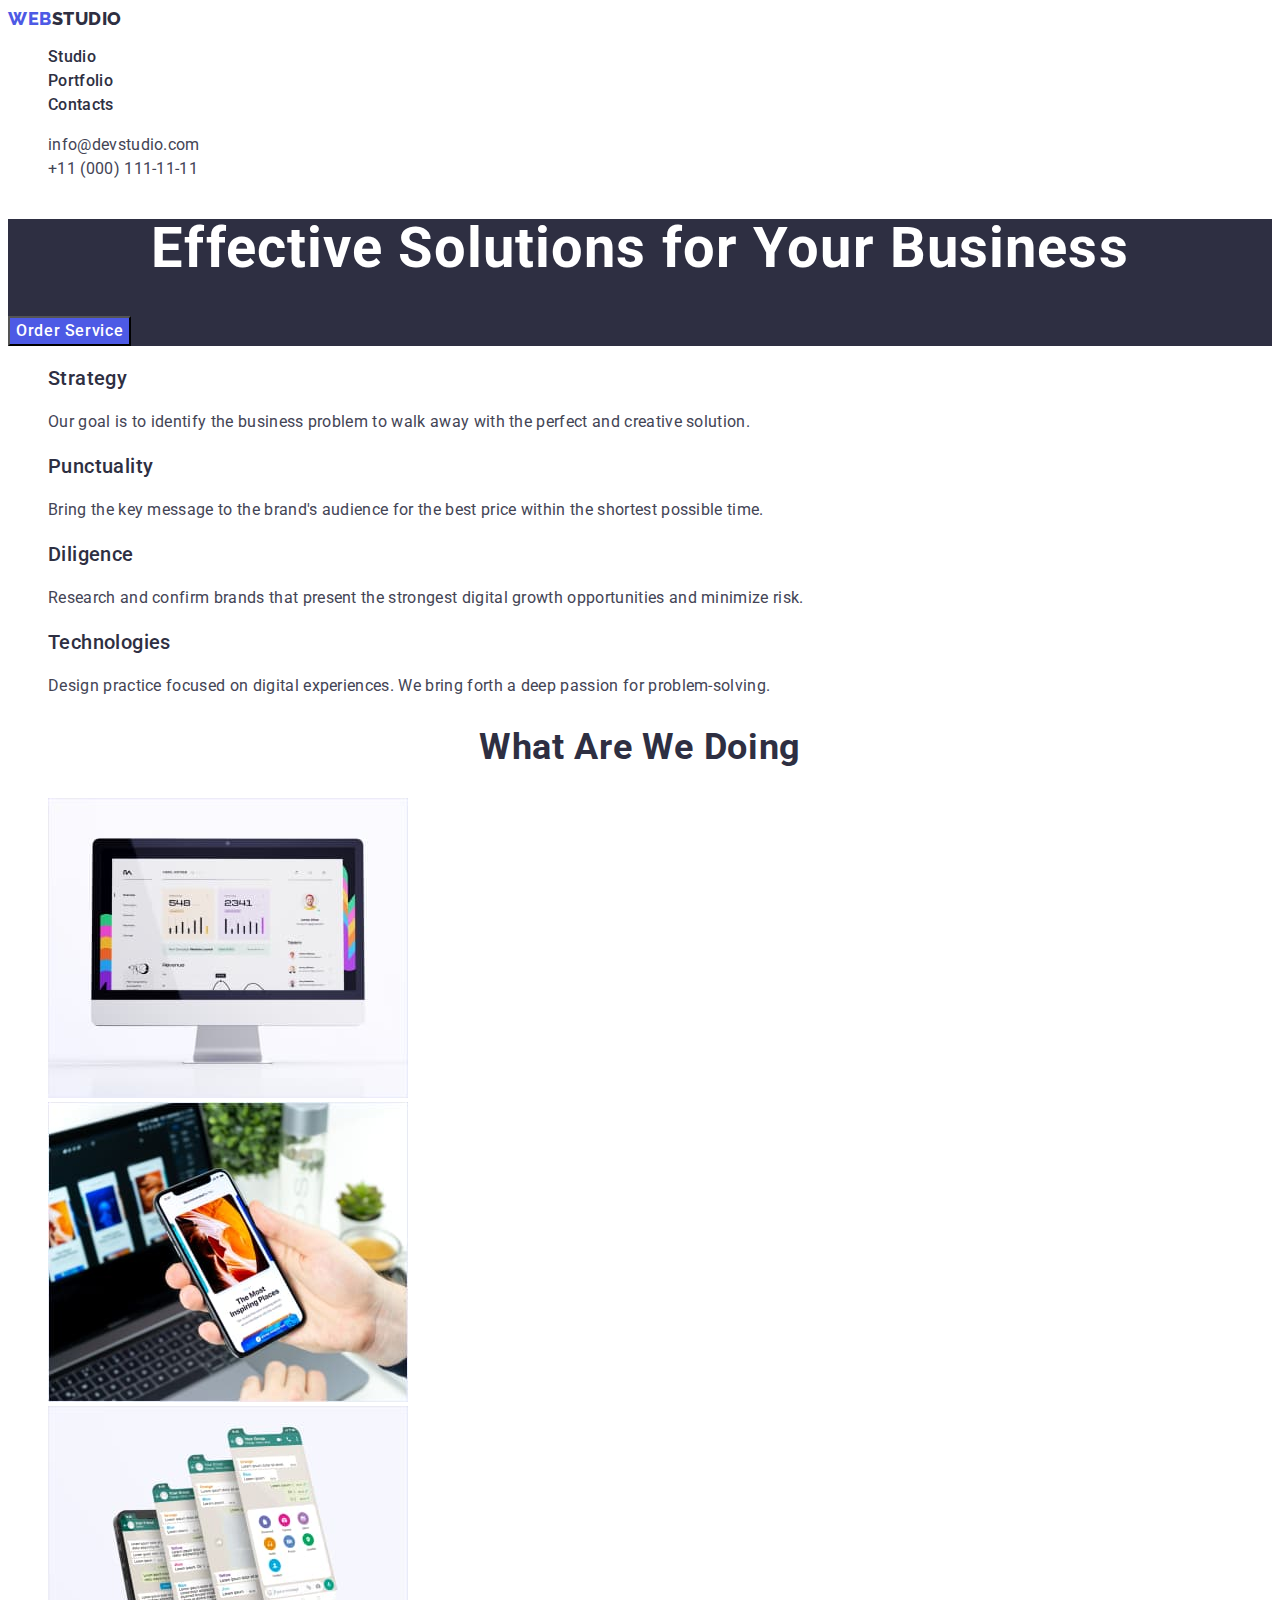
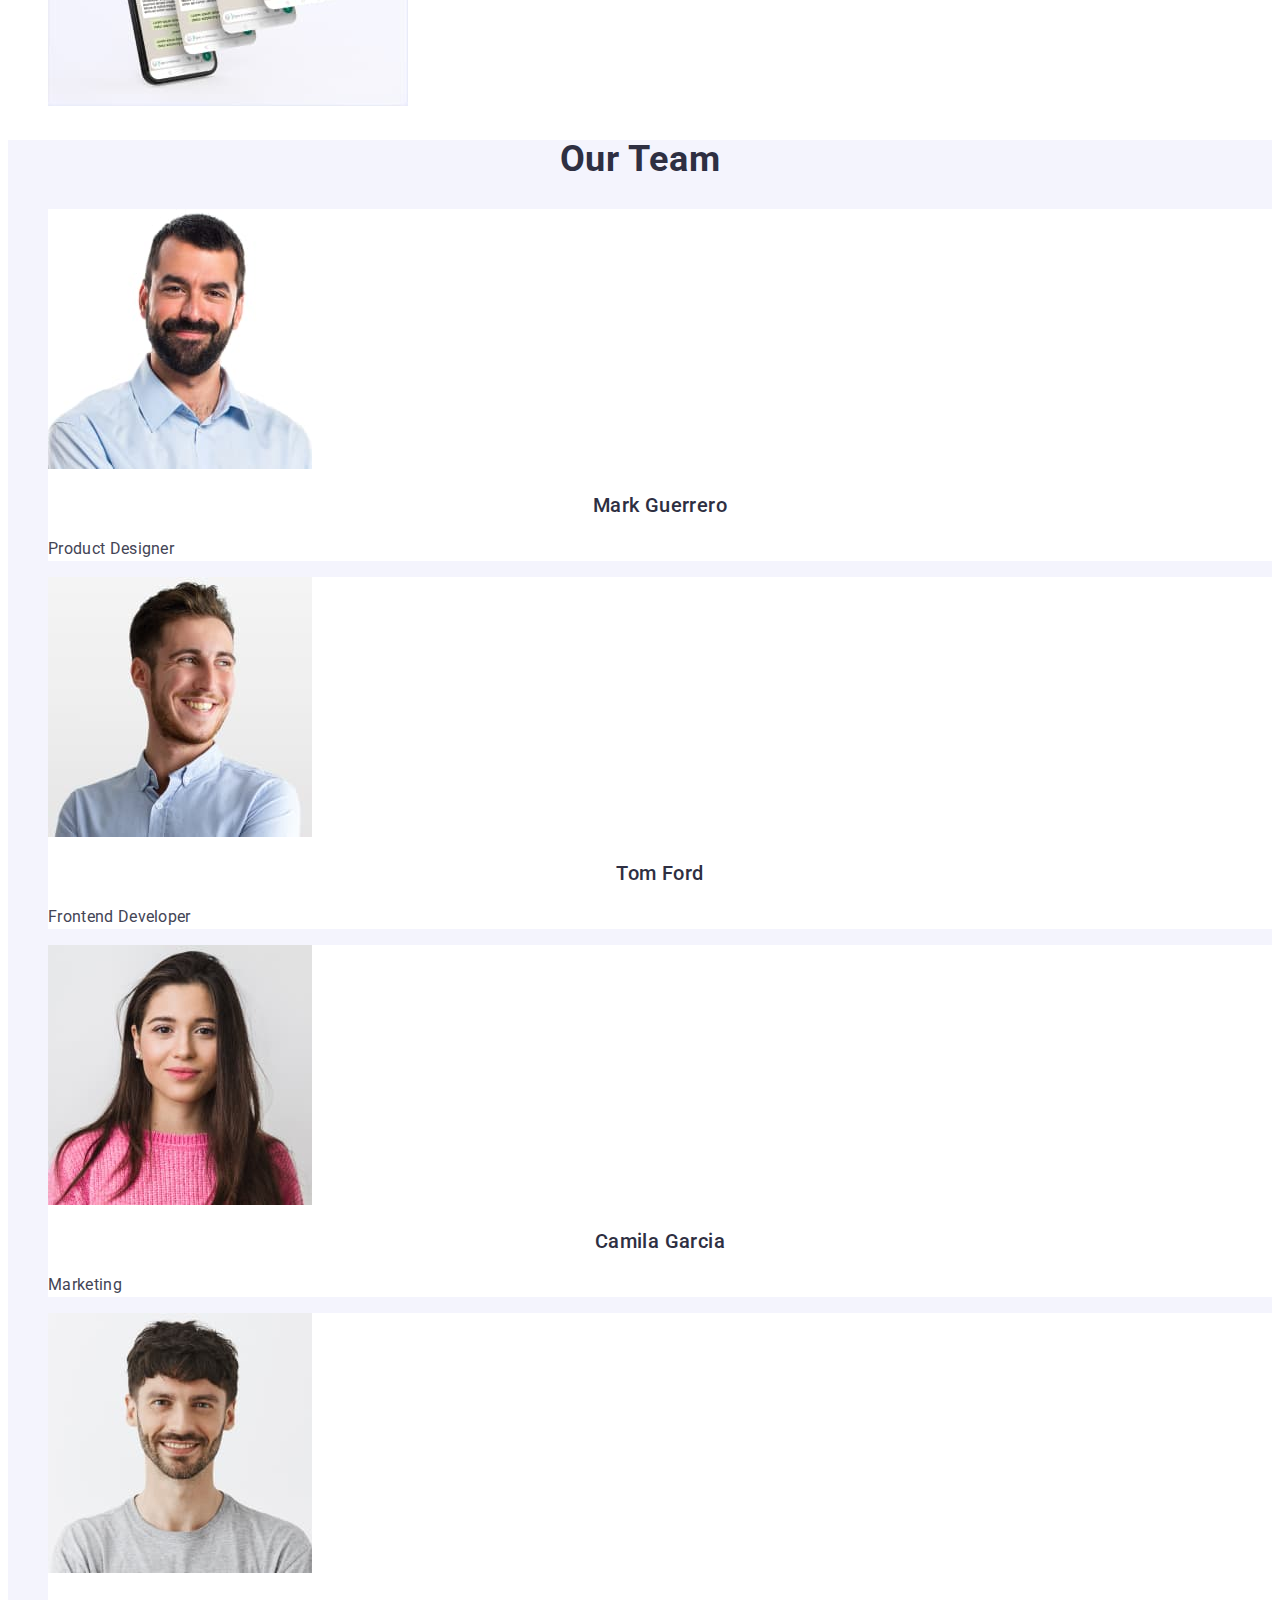
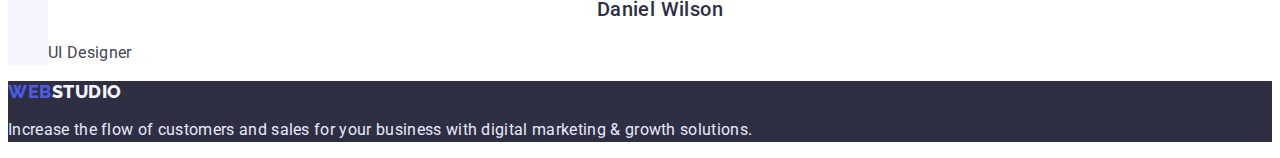
<file: index.html>
<!DOCTYPE html>
<html lang="en">
  <head>
    <meta charset="UTF-8">
    <meta http-equiv="X-UA-Compatible" content="IE=edge">
    <meta name="viewport" content="width=device-width, initial-scale=1.0">
    <title>WebStudio</title>
    <link rel="preconnect" href="https://fonts.googleapis.com">
    <link rel="preconnect" href="https://fonts.gstatic.com" crossorigin>
    <link
      href="https://fonts.googleapis.com/css2?family=Raleway:wght@800&family=Roboto:wght@400;500;700;900&display=swap"
      rel="stylesheet"
    >
    <link rel="stylesheet" href="./css/styles.css">
  </head>
  <body class="body">
    <header>
      <!--NAVIGATION-->
      <nav class="nav">
        <a class="logo link" href="./index.html">Web<span class="second-logo">Studio</span>
         </a>
        <ul class="list">
          <li><a class="nav-item link" href="./index.html"><span>Studio</span></a></li>
          <li><a class="nav-item link" href="./portfolio.html">Portfolio</a></li>
          <li><a class="nav-item link" href="">Contacts</a></li>
        </ul>
      </nav>
<!--CONTACTS-->
      <address class="address">
        <ul class="list">
          <li>
            <a class="address-item link" href="mailto:info@devstudio.com">info@devstudio.com</a>
          </li>
          <li>
            <a class="address-item link" href="tel:+110001111111">+11 (000) 111-11-11</a>
          </li>
        </ul>
      </address>
    </header>

    <main>

<!--HERO-->
      <section class="hero">
        <h1 class="hero-item">Effective Solutions for Your Business</h1>
        <button class="hero-button" type="button">
         Order Service
         </button>
      </section>
     

<!--OUR STRATEGY-->
      <section class="background-section-portfolio">
        <h2 class="team" hidden>Our Strategy</h2>
        <ul class="list">
          <li>
            <h3 class="our-skills">Strategy</h3>
            <p class="description-skills">
              Our goal is to identify the business problem to walk away with the
              perfect and creative solution.
            </p>
          </li>

          <li>
            <h3 class="our-skills">Punctuality</h3>
            <p class="description-skills">
              Bring the key message to the brand's audience for the best price
              within the shortest possible time.
            </p>
          </li>
        
          <li>
            <h3 class="our-skills">Diligence</h3>
            <p class="description-skills">
              Research and confirm brands that present the strongest digital
              growth opportunities and minimize risk.
            </p>
          </li>

          <li>
            <h3 class="our-skills">Technologies</h3>
            <p class="description-skills">
              Design practice focused on digital experiences. We bring forth a
              deep passion for problem-solving.
            </p>
          </li>
        </ul>
      </section>
      <!--IMAGES-->
      <section class="background-section-portfolio">
        <h2 class="our-team">What are we doing</h2>
        <ul class="list">
          <li class="bookmarks">
            <img src="./images/komp.jpg"
              alt="komputer"
              width="360">
          </li>
          <li class="bookmarks">
            <img src="./images/komptel.jpg"
              alt="komptel"
              width="360">
          </li>
          <li class="bookmarks">
            <img src="./images/telefon.jpg"
              alt="telefon"
              width="360">
          </li>
        </ul>
      </section>

      <!--EMPLOYEES-->

      <section class="employee-item">
        <h2 class="our-team">Our Team</h2>
        <ul class="list">
          <li class="bookmarks">
            <img src="./images/a.jpg"
              alt="Mark Guerrero"
              height="260"
              width="264">
            <h3 class="names">Mark Guerrero</h3>
            <p class="skills">Product Designer</p>
          </li>
          <li class="bookmarks">
            <img src="./images/b.jpg"
              alt="Tom Ford"
              height="260"
              width="264">
            <h3 class="names">Tom Ford</h3>
            <p class="skills">Frontend Developer</p>
          </li>
          <li class="bookmarks">
            <img src="./images/c.jpg"
              alt="Camila Garcia"
              height="260"
              width="264">
            <h3 class="names">Camila Garcia</h3>
            <p class="skills">Marketing</p>
          </li>
          <li class="bookmarks">
            <img src="./images/d.jpg"
              alt="Daniel Wilson"
              height="260"
              width="264">
            <h3 class="names">Daniel Wilson</h3>
            <p class="skills">UI Designer</p>
          </li>
        </ul>
      </section>
    </main>
    <!--Footer-->
    <footer class="footer">
      <a class="logo link" href="./index.html"> Web<span class="footer-logo">Studio</span>
      </a>
      <p class="footer-desctription">
        Increase the flow of customers and sales for your business with digital
        marketing & growth solutions.
      </p>
    </footer>
  </body>
</html>
</file>
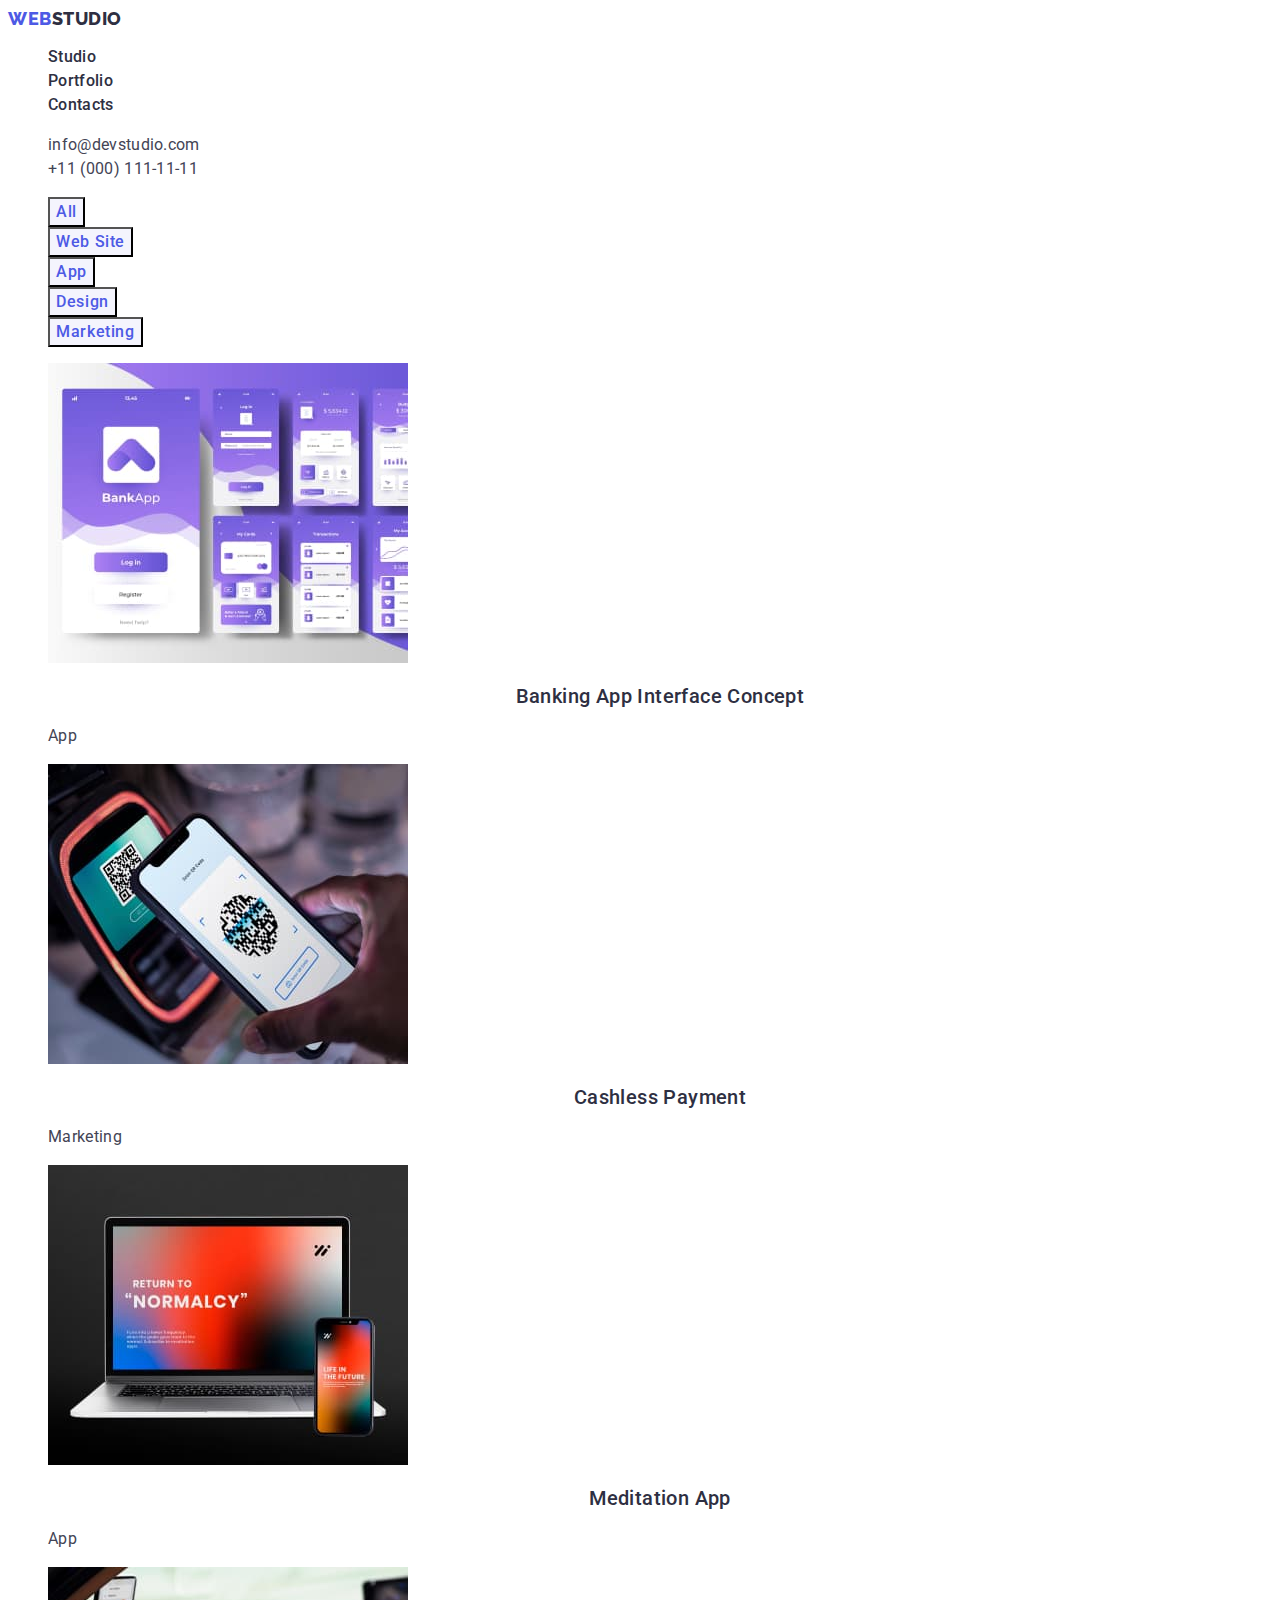
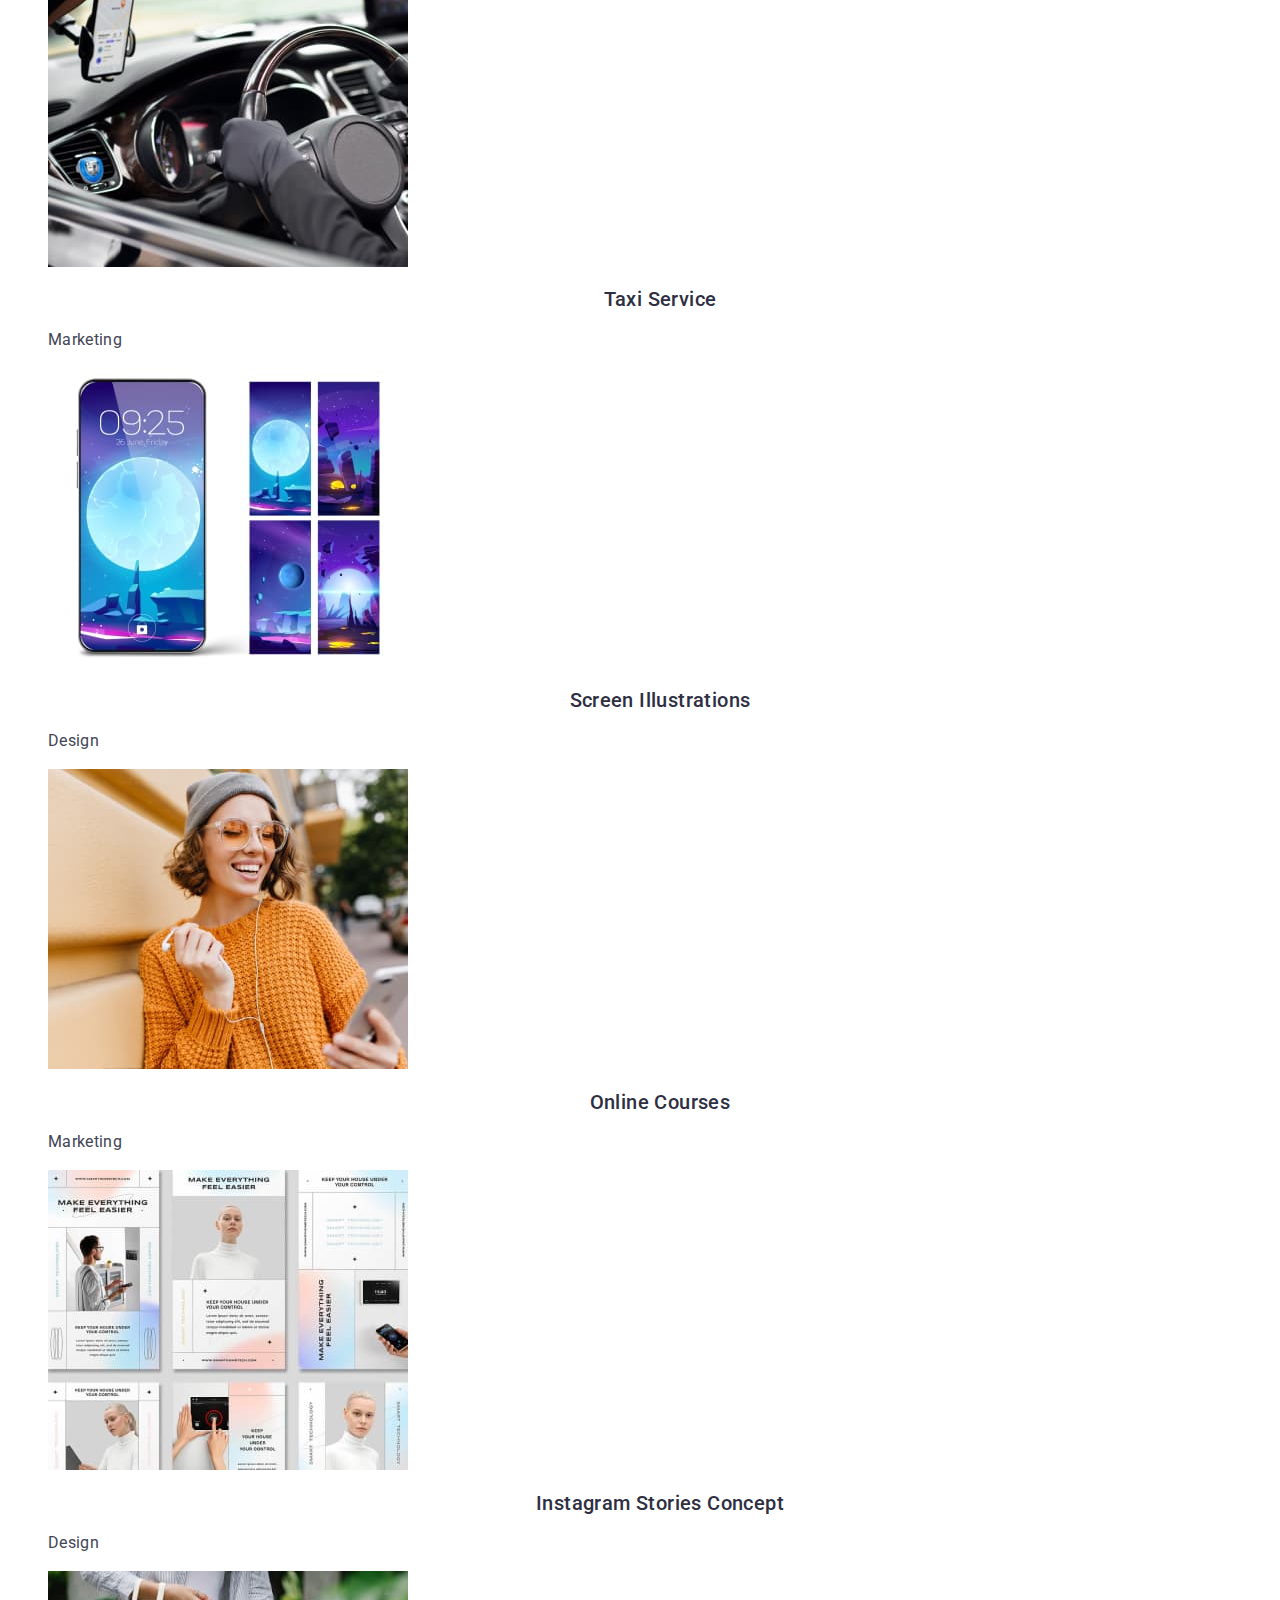
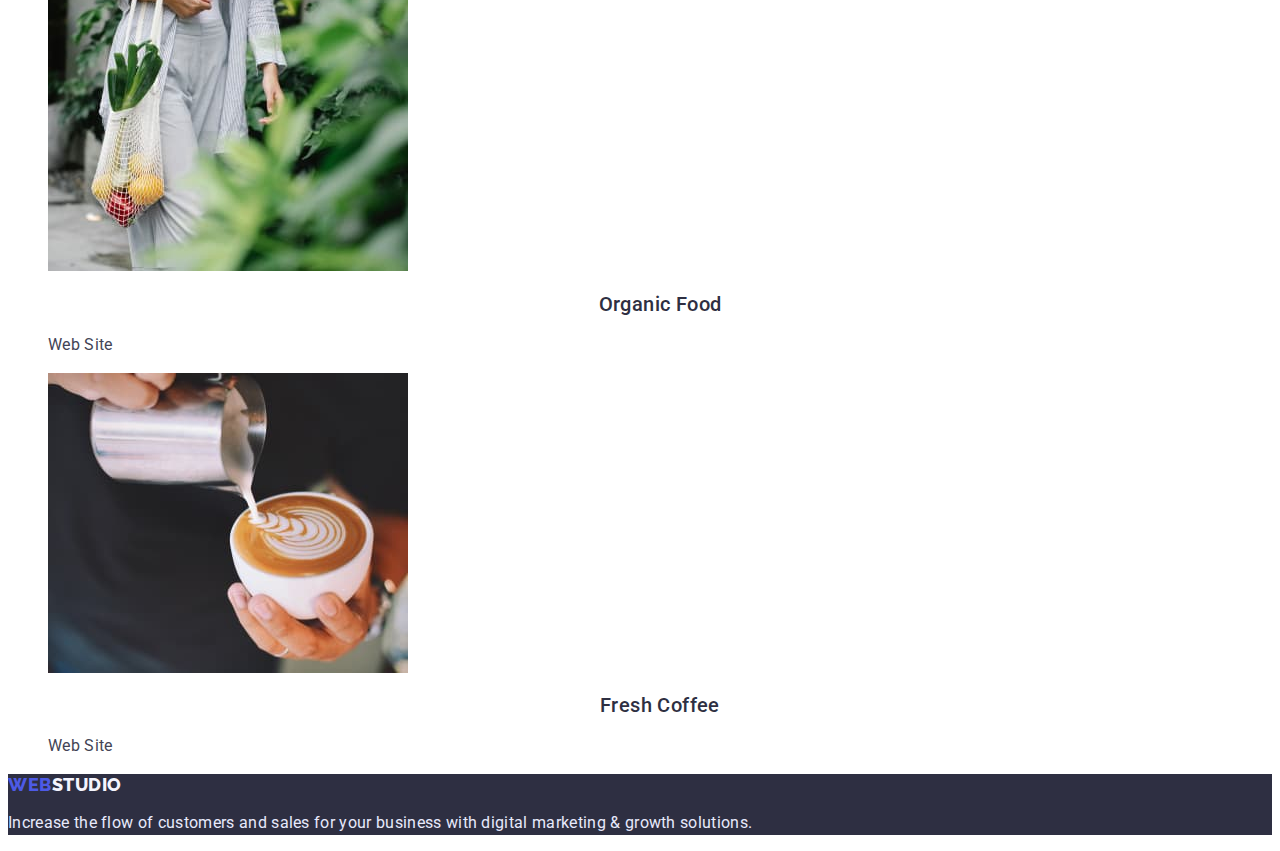
<file: portfolio.html>
<!DOCTYPE html>
<html lang="en">
  <head>
    <meta charset="UTF-8" >
    <meta http-equiv="X-UA-Compatible" content="IE=edge" >
    <meta name="viewport" content="width=device-width, initial-scale=1.0" >
    <title>WebStudio</title>
    <link rel="preconnect" href="https://fonts.googleapis.com" >
    <link rel="preconnect" href="https://fonts.gstatic.com" crossorigin >
    <link
      href="https://fonts.googleapis.com/css2?family=Raleway:wght@800&family=Roboto:wght@400;500;700;900&display=swap"
      rel="stylesheet"
    >
    <link rel="stylesheet" href="./css/styles.css" >
  </head>
  <body>
    <header>
      <!--NAVIGATION-->
     <nav class="nav">
        <a class="logo link" href="./index.html">Web<span class="second-logo">Studio</span>
        </a>
        <ul class="list">
          <li>
            <a class="nav-item link" href="./index.html"><span>Studio</span></a>
          </li>
          <li>
            <a class="nav-item link" href="./portfolio.html">Portfolio</a>
          </li>
          <li>
            <a class="nav-item link" href="">Contacts</a>
          </li>
        </ul>
    </nav>
    <!--CONTACTS-->
    <address class="address">
        <ul class="list">
          <li>
            <a class="address-item link" href="mailto:info@devstudio.com"
              >info@devstudio.com</a
            >
          </li>
          <li>
            <a class="address-item link" href="tel:+110001111111">+11 (000) 111-11-11</a>
          </li>
        </ul>
    </address>
    </header>
    <main>
      
<!--BUTTONS-->

      <section class="background-section-portfolio">
        <h1 hidden>portfolio</h1>
        <ul class="list">
          <li><button class="click-button" type="button">All</button></li>
          <li><button class="click-button" type="button">Web Site</button></li>
          <li><button class="click-button" type="button">App</button></li>
          <li><button class="click-button" type="button">Design</button></li>
          <li><button class="click-button" type="button">Marketing</button></li>
        </ul>

<!--BOOKMARKS-->

        <ul class="list">
           <li class="bookmarks"> 
            <a href="" class="link">
             <img src="./images/porfolio/banking-app.jpg"
              alt="Banking App Interface Concept"
              width="360">
          <h2 class="description-folder">Banking App Interface Concept</h2>
          <p class="text">App</p>
        </a>
        </li>
          
        <li class="bookmarks"> 
            <a href="" class="link">
            <img src="./images/porfolio/cashless-payment.jpg"
              alt="Cashless Payment"
              width="360">
          <h2 class="description-folder">Cashless Payment</h2>
          <p class="text">Marketing</p>
        </a>
        </li>
          
        
         <li class="bookmarks"> 
            <a href="" class="link">
            <img src="./images/porfolio/meditation-app.jpg"
              alt="Meditation App"
              width="360">
          <h2 class="description-folder">Meditation App</h2>
          <p class="text">App</p>
        </a>
        </li>

          <li class="bookmarks">
            <a href="" class="link">
            <img src="./images/porfolio/taxi-service.jpg"
              alt="Taxi Service"
              width="360">
            <h2 class="description-folder">Taxi Service</h2>
            <p class="text">Marketing</p>
          </a>
          </li>
          
          <li class="bookmarks">
            <a href="" class="link">
            <img src="./images/porfolio/screen-illustration.jpg"
              alt="Screen Illustrations"
              width="360">
            
            <h2 class="description-folder">Screen Illustrations</h2>
            <p class="text">Design</p>
          </a>
          </li>
          
          <li class="bookmarks">
            <a href="" class="link">
            <img src="./images/porfolio/online-courses.jpg"
              alt="Online Courses"
              width="360">
            <h2 class="description-folder">Online Courses</h2>
            <p class="text">Marketing</p>
          </a>
          </li>

          <li class="bookmarks">
            <a href="" class="link">
            <img src="./images/porfolio/instagram-stories.jpg"
              alt="Instagram Stories Concept"
              width="360">
            <h2 class="description-folder">Instagram Stories Concept</h2>
            <p class="text">Design</p>
          </a>
          </li>
          <li class="bookmarks">
            <a href="" class="link">
            <img src="./images/porfolio/organic-food (1).jpg"
              alt="Organic Food"
              width="360">
            <h2 class="description-folder">Organic Food</h2>
            <p class="text">Web Site</p>
          </a>
          </li>
          <li class="bookmarks">
            <a href="" class="link">
            <img src="./images/porfolio/fresh-coffee.jpg"
              alt="Fresh Coffee"
              width="360">
            <h2 class="description-folder">Fresh Coffee</h2>
            <p class="text">Web Site</p>
          </a>
          </li>
        </ul>
      </section>
    </main>

    <!--Footer-->

    <footer class="footer">
      <a class="logo link" href="./index.html">Web<span class="footer-logo">Studio</span></a>
      <p class="footer-desctription">
        Increase the flow of customers and sales for your business with digital
        marketing & growth solutions.
      </p>
    </footer>
  </body>
</html>
</file>
<file: css/styles.css>
/** PODSTAWOWE STYLE **/
:root {
  --primary-text-color: #434455;
  --secondary-text-color:#2e2f42;
  --third-text-color: #ffffff;
  --footer-text-color: #e7e9fc;
  --accent-text-color: #f4f4fd;
  --logo-text-color:#404bbf;
  --primary-background: #ffffff;
  --secondary-background: #f4f4fd;
  --footer-background: #2e2f42;
  --button-active: #4d5ae5;
}

body {
  font-family: 'Roboto', sans-serif;
  color:var(--primary-text-color);
  background-color:var(--primary-background);
}

.list {
  list-style: none;
}

.link {
  text-decoration: none;
}

.hidden {
  position: absolute;
  width: 1px;
  height: 1px;
  margin: -1px;
  border: 0;
  padding: 0;
  white-space: nowrap;
  clip-path: inset(100%);
  clip: rect(0 0 0 0);
  overflow: hidden;
}

/* HEADER*/

.logo {
  color: var(--button-active);
font-family: 'Raleway', sans-serif;
font-weight: 800;
font-size: 18px;
line-height: 1.17;
letter-spacing: 0.03em;
text-transform: uppercase;
}

.second-logo {
  color: var(--secondary-text-color);
}

.nav-item {
color: var(--secondary-text-color);
font-weight: 500;
font-size: 16px;
line-height: 1.5;
letter-spacing: 0.02em;
}
.nav-item:hover,
.nav-item:focus {
  color: #404bbf;
}

.address{
font-style: normal;
}

.address-item {
  color: var(--primary-text-color);
font-size: 16px;
line-height: 1.5;
letter-spacing: 0.02em;
}

.address-item:hover,
.address-item:focus {
  color: var(--logo-text-color);
}

/* HERO */

.hero {
  background-color: var(--footer-background);
}

.hero-item {
  color: var(--third-text-color);
font-weight: 700;
font-size: 56px;
line-height: 1.07;
letter-spacing: 0.02em;
text-align: center;
}


.hero-button {
  background-color: var(--button-active);
  color: var(--third-text-color);
  font-family: 'Roboto', sans-serif;
font-weight: 500;
font-size: 16px;
line-height: 1.5;
letter-spacing: 0.04em;
cursor: pointer;
}

.hero-button:hover,
.hero-button:focus{
  background-color: var(--logo-text-color);
  color: var(--third-text-color);
}
.click-button:hover,
.click-button:focus {
  background-color: var(--logo-text-color);
  color: var(--third-text-color);
} 

.our-skills {
  color: var(--secondary-text-color);
  font-weight: 500;
font-size: 20px;
line-height: 1.2;
letter-spacing: 0.02em;
}

.description-skills {
  color: var(--primary-text-color);
  font-size: 16px;
line-height: 1.5;
letter-spacing: 0.02em;
}

.our-team {
  color: var(--secondary-text-color);
font-size: 36px;
line-height: 1.11;
text-align: center;
letter-spacing: 0.02em;
text-transform: capitalize;
}


.employee-item {
  background-color: var(--secondary-background);
}

.names {
color: var(--secondary-text-color);
text-align: center;
font-weight: 500;
font-size: 20px;
line-height: 1.2;
letter-spacing: 0.02em;
}

.skills {
  color:var(--primary-text-color);
  font-weight: 400;
  font-size: 16px;
  line-height: 1.5;
  letter-spacing: 0.02em;
}

/* FOOTER */ 

.footer {
  background-color:var(--footer-background);
}

.footer-desctription {
  color: var(--footer-text-color);
  font-weight: 400;
font-size: 16px;
line-height: 1.5;
letter-spacing: 0.02em;
}

.footer-logo {
  color: var(--accent-text-color);
}

/* PORTFOLIO */

.background-section-portfolio{
background-color: var(--primary-background);
}

.click-button {
  font-family: 'Roboto', sans-serif;
font-weight: 500;
font-size: 16px;
line-height: 1.5;
letter-spacing: 0.04em;
cursor: pointer;
color: var(--button-active);
background-color: var(--secondary-background);
}

.bookmarks {
  background-color: var(--primary-background);
}

.description-folder {
  background-color: var(--primary-background);
  color: var(--secondary-text-color);
  text-align: center;
  font-weight: 500;
font-size: 20px;
line-height: 1.2;
letter-spacing: 0.02em;
}

.text {
  color: var(--primary-text-color);
  font-weight: 400;
font-size: 16px;
line-height: 1.5;
letter-spacing: 0.02em;
}
</file>
